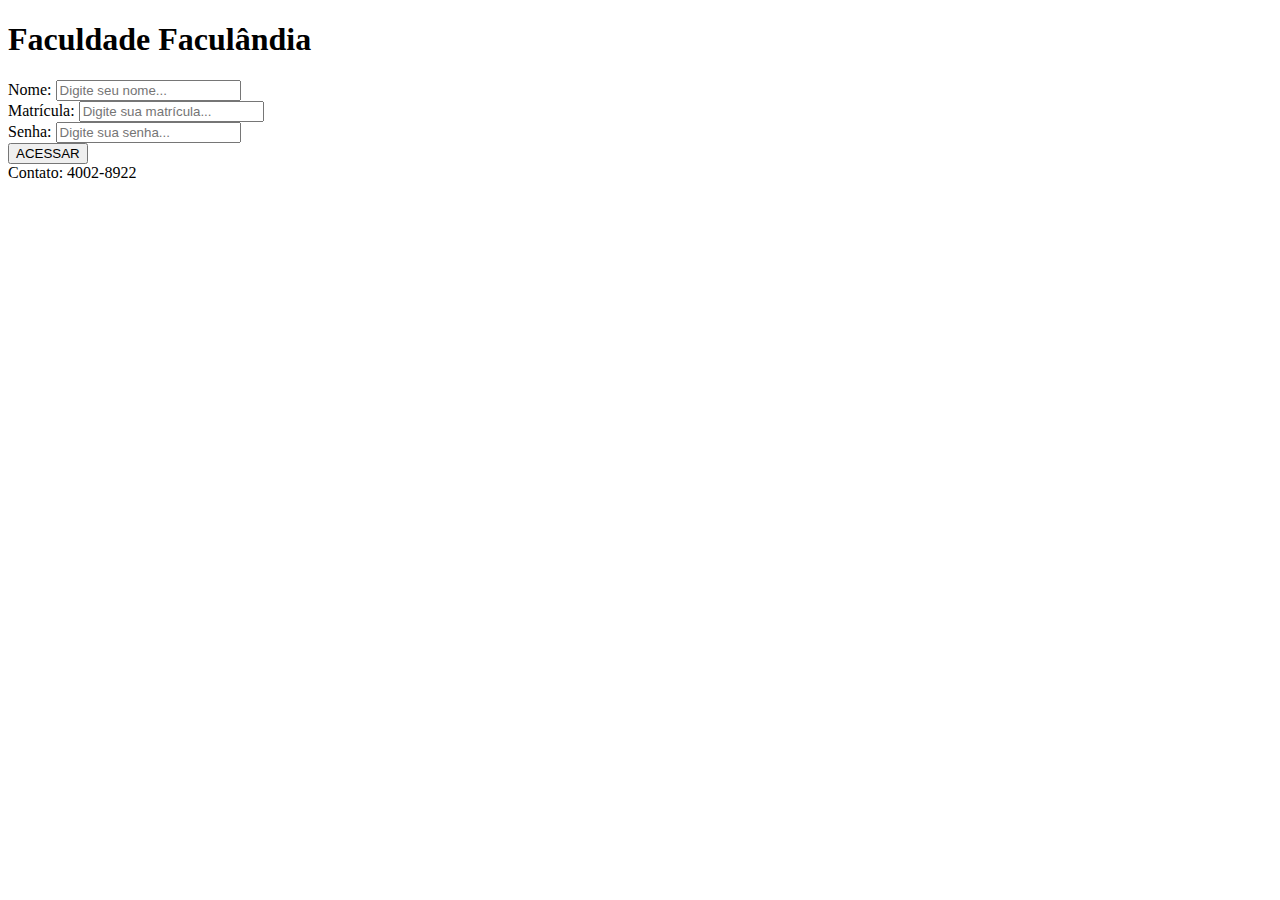
<file: HTML/index.html>
<!DOCTYPE html>
<html lang="pt-br">
<head>
    <meta charset="UTF-8">
    <meta name="viewport" content="width=device-width, initial-scale=1.0">
    <title>Tela de login</title>
    <link rel="stylesheet" href="../CSS/style.css">
</head>
<body>
    <!-- Container principal do login -->
    <div class="login-container">
        <!-- Título da faculdade -->
        <h1>Faculdade Faculândia</h1>
        
        <!-- Campo de nome -->
        <div class="input-group">
            <label>Nome:</label>
            <input type="text" placeholder="Digite seu nome..." required>
        </div>
        
        <!-- Campo de matrícula -->
        <div class="input-group">
            <label>Matrícula:</label>
            <input type="text" placeholder="Digite sua matrícula..." required>
        </div>
        
        <!-- Campo de senha -->
        <div class="input-group">
            <label>Senha:</label>
            <input type="password" placeholder="Digite sua senha..." required>
        </div>
        
        <!-- Botão de acesso -->
        <button class="login-button">ACESSAR</button>
        
        <!-- Rodapé com contato -->
        <div class="footer">
            Contato: 4002-8922
        </div>
    </div>

    <!-- Script JavaScript externo -->
    <script src="../JS/loginAcesso.js"></script>
</body>
</html>
</file>
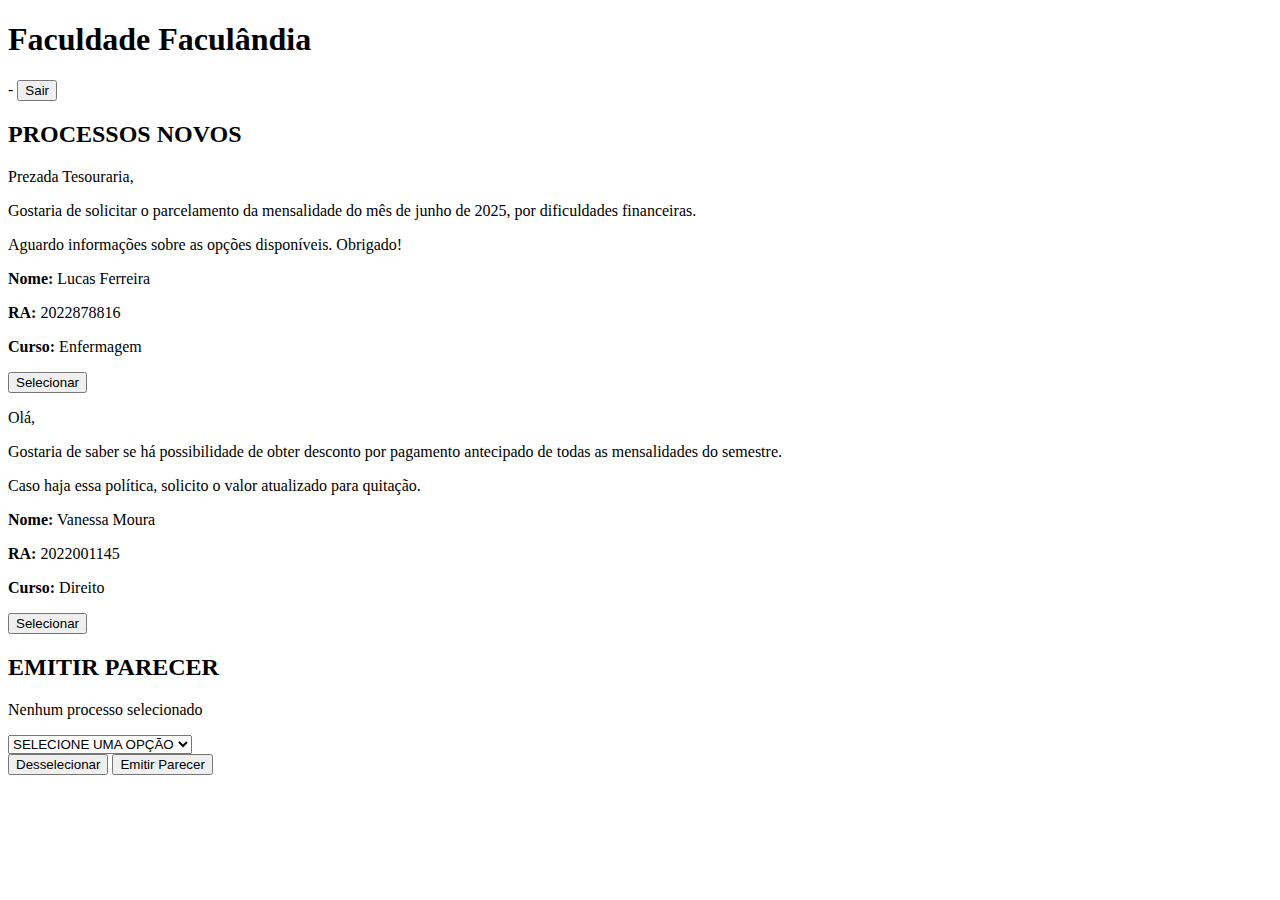
<file: HTML/telaAreaEspecifica.html>
<!DOCTYPE html>
<html lang="pt-br">
<head>
    <meta charset="UTF-8">
    <meta name="viewport" content="width=device-width, initial-scale=1.0">
    <title>Área Específica - Faculândia</title>
    <link rel="stylesheet" href="../CSS/EstilosAreaEspecifica.css">
</head>
<body>
    <header class="top-bar">
        <div class="container">
            <h1 class="faculdade">Faculdade Faculândia</h1>
            <div class="user-area">
                <span class="user-info">
                    <span class="user-name" id="nomeUsuario"></span>
                    <span class="separador">-</span>
                    <span class="area-usuario" id="areaUsuario"></span>
                </span>
                <button class="btn-sair" id="btnSair">Sair</button>
            </div>
        </div>
    </header>
    <div class="main-container">
        <section class="secao-processos">
            <h2 class="section-title">PROCESSOS NOVOS</h2>
            <div class="processo">
                <div class="processo-conteudo">
                    <p>Prezada Tesouraria,</p>
                    <p>Gostaria de solicitar o parcelamento da mensalidade do mês de junho de 2025, por dificuldades financeiras.</p>
                    <p>Aguardo informações sobre as opções disponíveis. Obrigado!</p>
                    <p><strong>Nome:</strong> Lucas Ferreira</p>
                    <p><strong>RA:</strong> 2022878816</p>
                    <p><strong>Curso:</strong> Enfermagem</p>
                </div>
                <button class="btn-processo">Selecionar</button>
            </div>
            <div class="processo">
                <div class="processo-conteudo">
                    <p>Olá,</p>
                    <p>Gostaria de saber se há possibilidade de obter desconto por pagamento antecipado de todas as mensalidades do semestre.</p>
                    <p>Caso haja essa política, solicito o valor atualizado para quitação.</p>
                    <p><strong>Nome:</strong> Vanessa Moura</p>
                    <p><strong>RA:</strong> 2022001145</p>
                    <p><strong>Curso:</strong> Direito</p>
                </div>
                <button class="btn-processo">Selecionar</button>
            </div>
        </section>
        <section class="secao-parecer">
            <h2 class="section-title">EMITIR PARECER</h2>
            <div id="conteudoProcessoSelecionado">
                <p vazio>Nenhum processo selecionado</p>
            </div>
            <select class="seletor" id="seletorOpcoes">
                <option value="" selected disabled>SELECIONE UMA OPÇÃO</option>
                <option value="aprovado">Aprovar</option>
                <option value="reprovado">Reprovar</option>
                <option value="ajustes">Solicitar ajustes</option>
            </select>
            <div class="botoes-acao">
                <button class="btn btn-cancelar" id="btnDesselecionar">Desselecionar</button>
                <button class="btn btn-encaminhar" id="btnEmitirParecer">Emitir Parecer</button>
            </div>
        </section>
    </div>

    <script src="../JS/AreaEspecifica.js"></script>
</body>
</html>
</file>
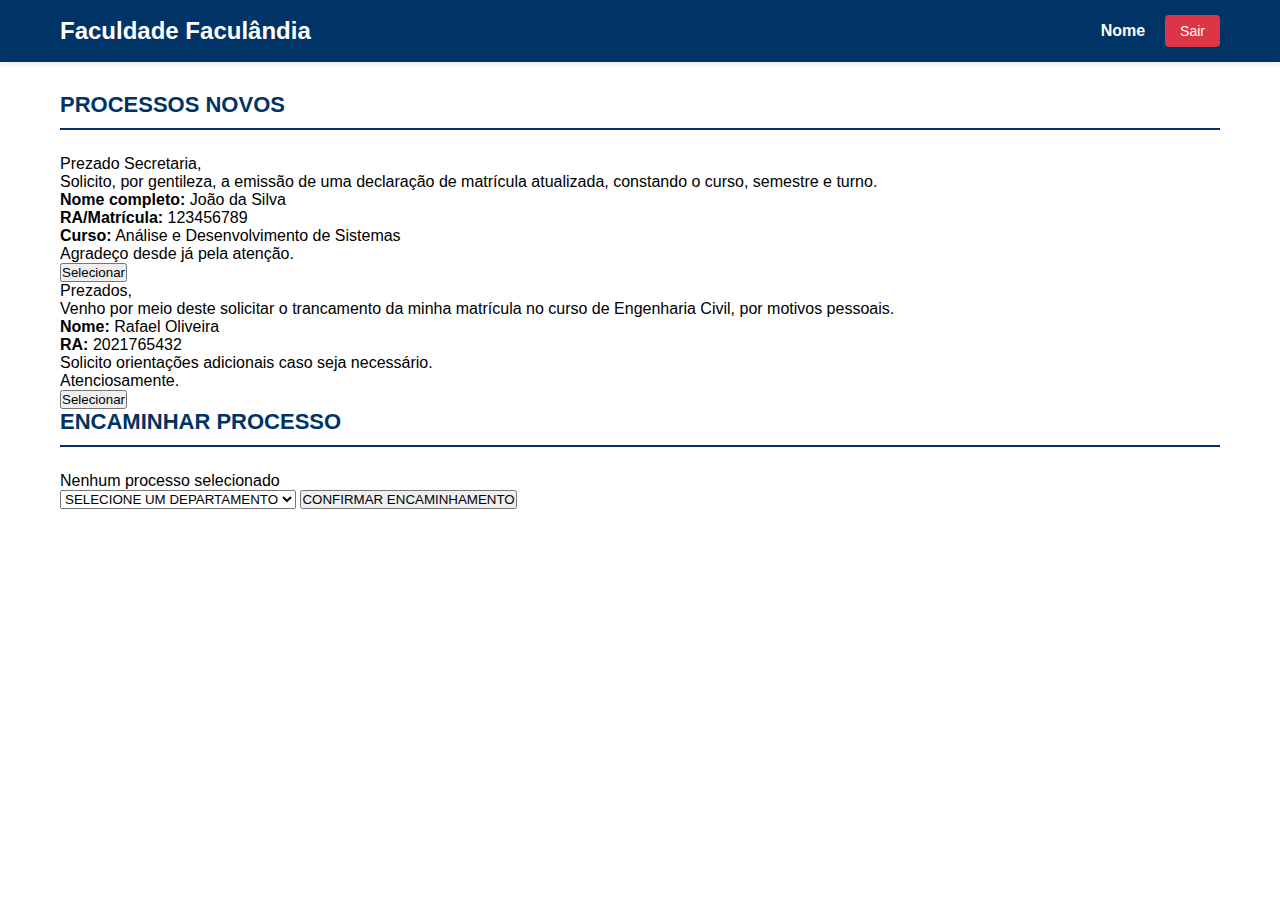
<file: HTML/telaSecretaria.html>
<!DOCTYPE html> 
<html lang="pt-br">
<head>
    <meta charset="UTF-8">
    <meta name="viewport" content="width=device-width, initial-scale=1.0">
    <title>Área da Secretaria - Faculândia</title>
    <link rel="stylesheet" href="../CSS/estilos-base.css">
    <link rel="stylesheet" href="../CSS/EstilosSecretaria.css">
</head>
<body>
    <header class="top-bar">
        <div class="container">
            <h1 class="faculdade">Faculdade Faculândia</h1>
            <div class="user-area">
                <span class="user-name" id="nomeUsuario">Nome</span>
                <button class="btn-sair" id="btnSair">Sair</button>
            </div>
        </div>
    </header>
    <div class="main-container">
        <section class="secao-processos">
            <h2 class="section-title">PROCESSOS NOVOS</h2>
            
            <div class="processo">
                <div class="processo-conteudo">
                    <p>Prezado Secretaria,</p>
                    <p>Solicito, por gentileza, a emissão de uma declaração de matrícula atualizada, constando o curso, semestre e turno.</p>
                    <p><strong>Nome completo:</strong> João da Silva</p>
                    <p><strong>RA/Matrícula:</strong> 123456789</p>
                    <p><strong>Curso:</strong> Análise e Desenvolvimento de Sistemas</p>
                    <p>Agradeço desde já pela atenção.</p>
                </div>
                <button class="btn-processo">Selecionar</button>
            </div>
            <div class="processo">
                <div class="processo-conteudo">
                    <p>Prezados,</p>
                    <p>Venho por meio deste solicitar o trancamento da minha matrícula no curso de Engenharia Civil, por motivos pessoais.</p>
                    <p><strong>Nome:</strong> Rafael Oliveira</p>
                    <p><strong>RA:</strong> 2021765432</p>
                    <p>Solicito orientações adicionais caso seja necessário.</p>
                    <p>Atenciosamente.</p>
                </div>
                <button class="btn-processo">Selecionar</button>
            </div>
        </section>
        <section class="secao-encaminhamento">
            <h2 class="section-title">ENCAMINHAR PROCESSO</h2>
            <div id="conteudoProcessoSelecionado">
                <p vazio>Nenhum processo selecionado</p>
            </div>
            <div class="botoes-processo-selecionado" style="display: none;">
                <button class="btn btn-cancelar" id="btnDesselecionar">Desselecionar Processo</button>
            </div>
            <select class="seletor" id="seletorOpcoes">
                <option value="" selected disabled>SELECIONE UM DEPARTAMENTO</option>
                <option value="tesouraria">Tesouraria</option>
                <option value="biblioteca">Biblioteca</option>
                <option value="coordenacao">Coordenação de Curso</option>
            </select>
            <button class="btn-encaminhar" id="btnEncaminhar">CONFIRMAR ENCAMINHAMENTO</button>
        </section>
    </div>


    <script src="../JS/SecretariaFuncional.js"></script>
</body>
</html>
</file>
<file: CSS/style.css>
.container {
    max-width: 800px;
    margin: 0 auto;
    padding: 20px;
}

/* Toda parte do modal lá do aluno, mas claro, pode ser usado nos outros modals também, como o da assinatura */
.modal {
    display: none;
    position: fixed;
    top: 0;
    left: 0;
    width: 100%;
    height: 100%;
    background-color: rgba(0,0,0,0.5);
    z-index: 1000;
}

.modal-conteudo {
    background-color: white;
    margin: 100px auto;
    padding: 20px;
    width: 80%;
    max-width: 500px;
    border-radius: 5px;
}

.mensagem-sucesso {
    color: green;
    margin: 10px 0;
    display: none;
}

/* Esses daqui são os seletorse usados lá na secretaria e na área específica */
.seletor {
    width: 100%;
    padding: 10px;
    border: 1px solid #ddd;
    border-radius: 4px;
    background-color: white;
    font-size: 16px;
    margin-bottom: 15px;
}

.seletor:focus {
    outline: none;
    border-color: #003366;
}
</file>
<file: CSS/EstilosAreaEspecifica.css>
/* Placeholder */
</file>
<file: CSS/estilos-base.css>
* {
    margin: 0;
    padding: 0;
    box-sizing: border-box;
    font-family: 'Arial', sans-serif;
}

/* Estilos gerais */
.top-bar {
    background-color: #003366;
    color: white;
    padding: 15px 0;
    width: 100%;
    box-shadow: 0 2px 5px rgba(0,0,0,0.1);
}

.top-bar .container {
    max-width: 1200px;
    margin: 0 auto;
    display: flex;
    justify-content: space-between;
    align-items: center;
    padding: 0 20px;
}

.faculdade {
    margin: 0;
    font-size: 24px;
    color: white;
}

.user-area {
    display: flex;
    align-items: center;
    gap: 20px;
}

.user-name {
    font-weight: bold;
    color: white;
}

.btn-sair {
    background-color: #dc3545;
    color: white;
    border: none;
    padding: 8px 15px;
    border-radius: 4px;
    cursor: pointer;
    font-size: 14px;
    transition: background-color 0.3s;
}

.btn-sair:hover {
    background-color: #c82333;
}

.main-container {
    max-width: 1200px;
    margin: 30px auto;
    padding: 0 20px;
}

.section-title {
    color: #003366;
    margin-top: 0;
    margin-bottom: 25px;
    font-size: 22px;
    border-bottom: 2px solid #003366;
    padding-bottom: 10px;
}

/* Modal */
.modal {
    display: none;
    position: fixed;
    top: 0;
    left: 0;
    width: 100%;
    height: 100%;
    background-color: rgba(0,0,0,0.5);
    z-index: 1000;
    overflow: auto;
}

.modal-conteudo {
    background-color: white;
    padding: 25px;
    border-radius: 8px;
    width: 90%;
    max-width: 600px;
    margin: 30px auto;
    box-shadow: 0 4px 20px rgba(0,0,0,0.2);
}

/* Botões */
.btn {
    padding: 10px 20px;
    border-radius: 4px;
    cursor: pointer;
    font-size: 14px;
    font-weight: bold;
    border: none;
    transition: background-color 0.3s;
}

.btn-cancelar {
    background-color: #6c757d;
    color: white;
}

.btn-cancelar:hover {
    background-color: #5a6268;
}

.btn-enviar, .btn-salvar {
    background-color: #28a745;
    color: white;
}

.btn-enviar:hover, .btn-salvar:hover {
    background-color: #218838;
}

/* Responsividade */
@media (max-width: 768px) {
    .top-bar .container {
        flex-direction: column;
        align-items: flex-start;
        gap: 15px;
    }
    
    .user-area {
        width: 100%;
        justify-content: space-between;
    }
    
    .content-wrapper {
        flex-direction: column;
    }
}
</file>
<file: CSS/EstilosSecretaria.css>
/* Placeholder */
</file>
